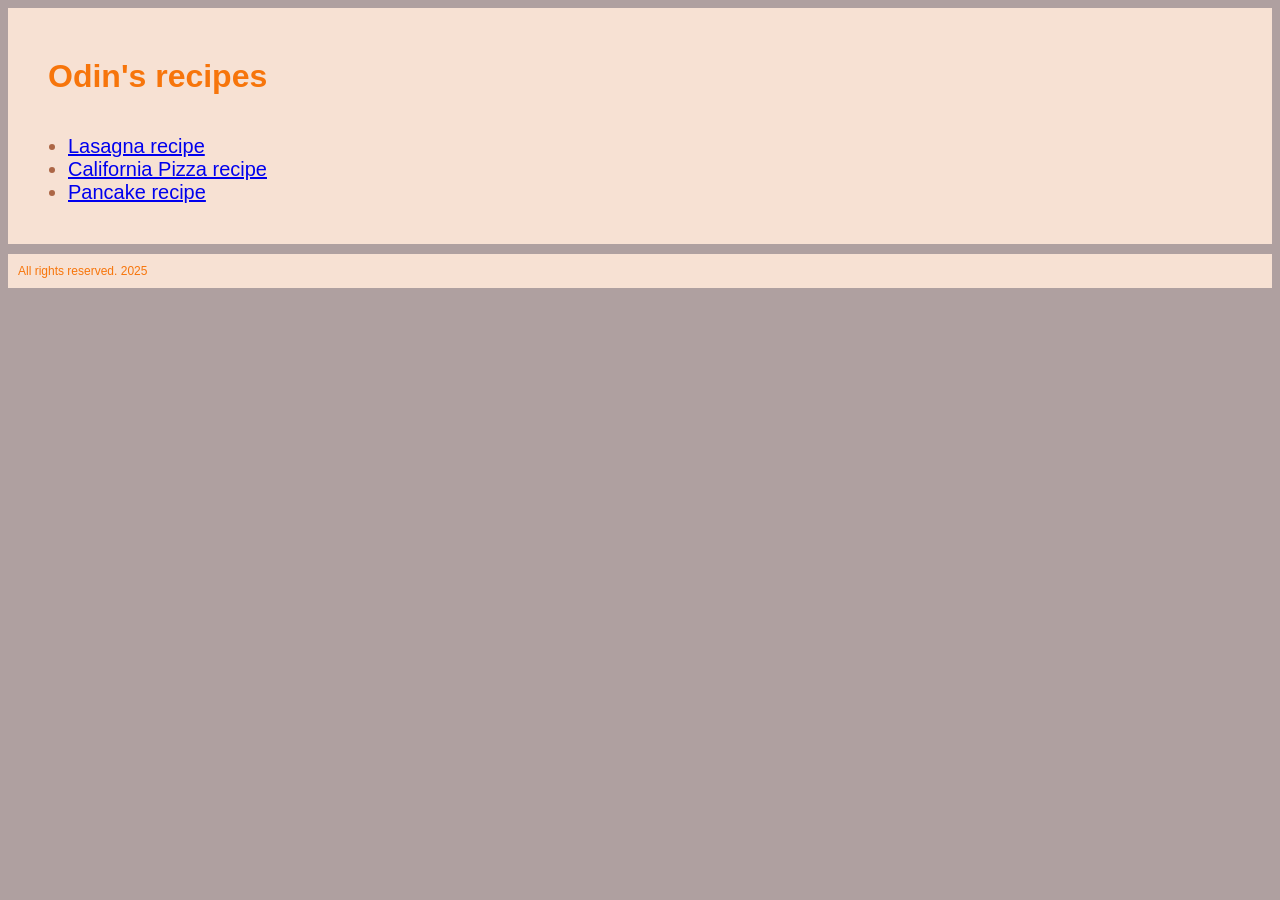
<file: index.html>
<!DOCTYPE html>
<html lang="en">
<head>
    <meta charset="UTF-8">
    <meta name="viewport" content="width=device-width, initial-scale=1.0">
    <title>Odin's recipes</title>
    <link rel="stylesheet" href="style.css">
</head>
<body>
    <div class="area">
        <h1 class="title">Odin's recipes</h1>
        <ul class="recipe">
            <li><a href="recipes/lasagna.html">Lasagna recipe</a></li>
            <li><a href="recipes/California Pizza.html">California Pizza recipe</a></li>
            <li><a href="recipes/Pancake.html">Pancake recipe</a></li>
        </ul>
       
    </div>
    <div class="bott">
        All rights reserved. 2025 
    </div>
</body>
</html>
</file>
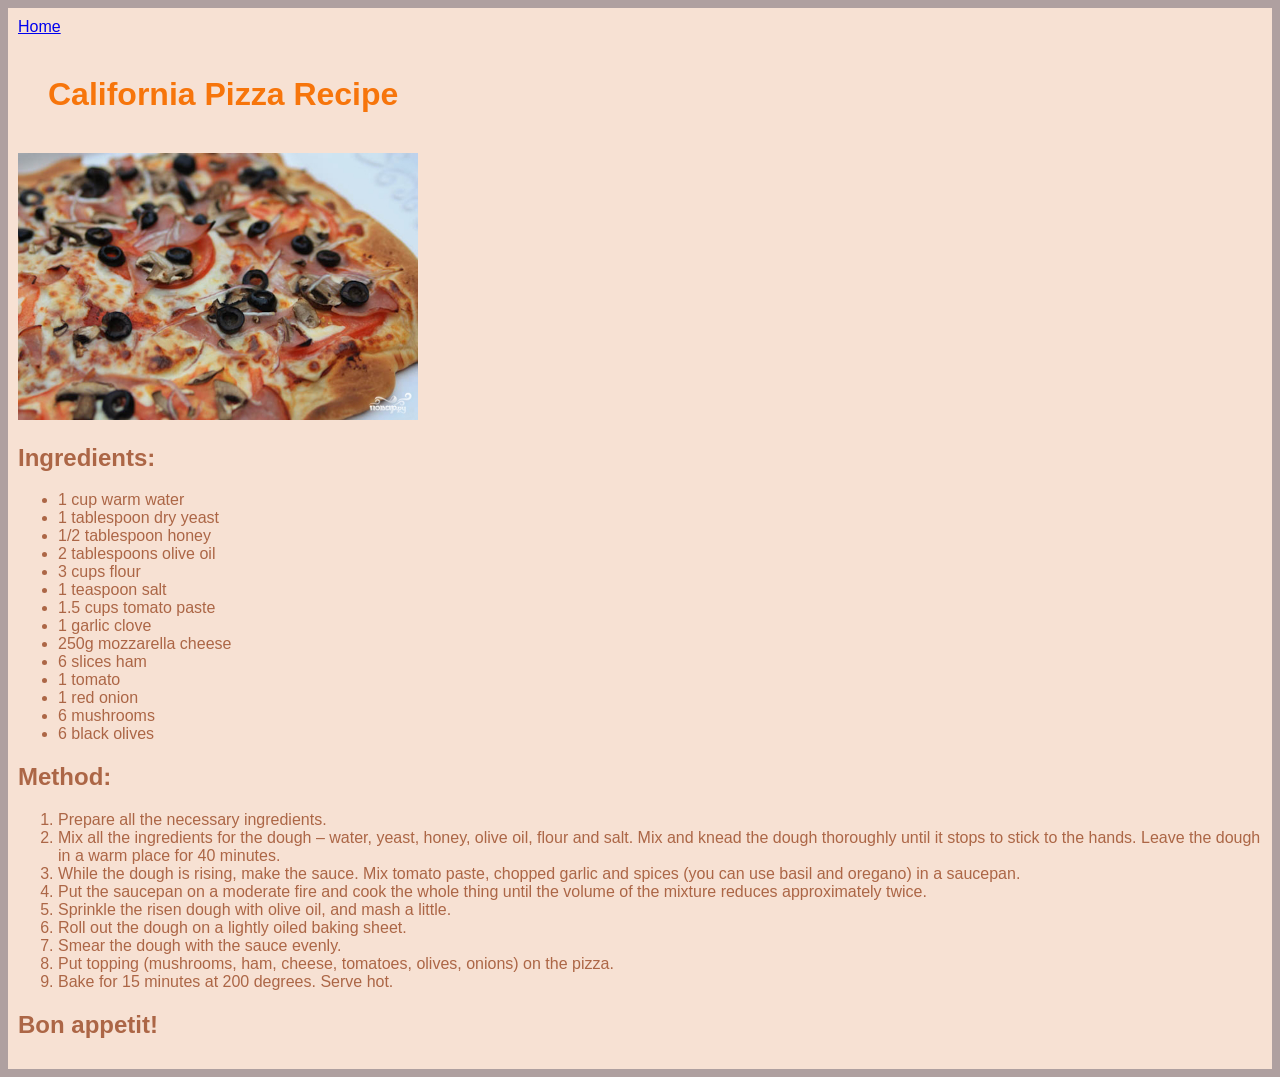
<file: recipes/California Pizza.html>
<!DOCTYPE html>
<html lang="en">
<head>
    <meta charset="UTF-8">
    <meta name="viewport" content="width=device-width, initial-scale=1.0">
    <title>California Pizza</title>
    <link rel="stylesheet" href="../style.css">
</head>
<body>
    <div class="area">

        <a href="../index.html">Home</a>
     <p></p>
      <h1 class="title">California Pizza Recipe</h1>
     <p></p>
      <img src="../images/picca.jpg" alt="Lasagna" width="400" />
      <p></p>
      <h2>Ingredients:</h2>
     <ul>
        <li>1 cup warm water</li>
        <li>1 tablespoon dry yeast</li>
        <li>1/2 tablespoon honey</li>
        <li>2 tablespoons olive oil</li>
        <li>3 cups flour</li>
        <li>1 teaspoon salt</li>
        <li>1.5 cups tomato paste</li>
        <li>1 garlic clove</li>
        <li>250g mozzarella cheese</li>
        <li>6 slices ham</li>
        <li>1 tomato</li>
        <li>1 red onion</li>
        <li>6 mushrooms</li>
        <li>6 black olives</li>
        
    </ul>
    <h2>Method:</h2>
    <ol>
        <li>Prepare all the necessary ingredients.</li>
        <li>Mix all the ingredients for the dough – water, yeast, honey, olive oil, flour and salt. Mix and knead the dough thoroughly until it stops to stick to the hands. Leave the dough in a warm place for 40 minutes.</li>
        <li>While the dough is rising, make the sauce. Mix tomato paste, chopped garlic and spices (you can use basil and oregano) in a saucepan.</li>
        <li>Put the saucepan on a moderate fire and cook the whole thing until the volume of the mixture reduces approximately twice.</li>
        <li>Sprinkle the risen dough with olive oil, and mash a little.</li> 
        <li>Roll out the dough on a lightly oiled baking sheet.</li>
        <li>Smear the dough with the sauce evenly.</li>
        <li>Put topping (mushrooms, ham, cheese, tomatoes, olives, onions) on the pizza.</li>
        <li>Bake for 15 minutes at 200 degrees. Serve hot.</li>
    </ol>
    <p></p>
    <h2>Bon appetit!</h2>
    </div>
</body>
</html>
</file>
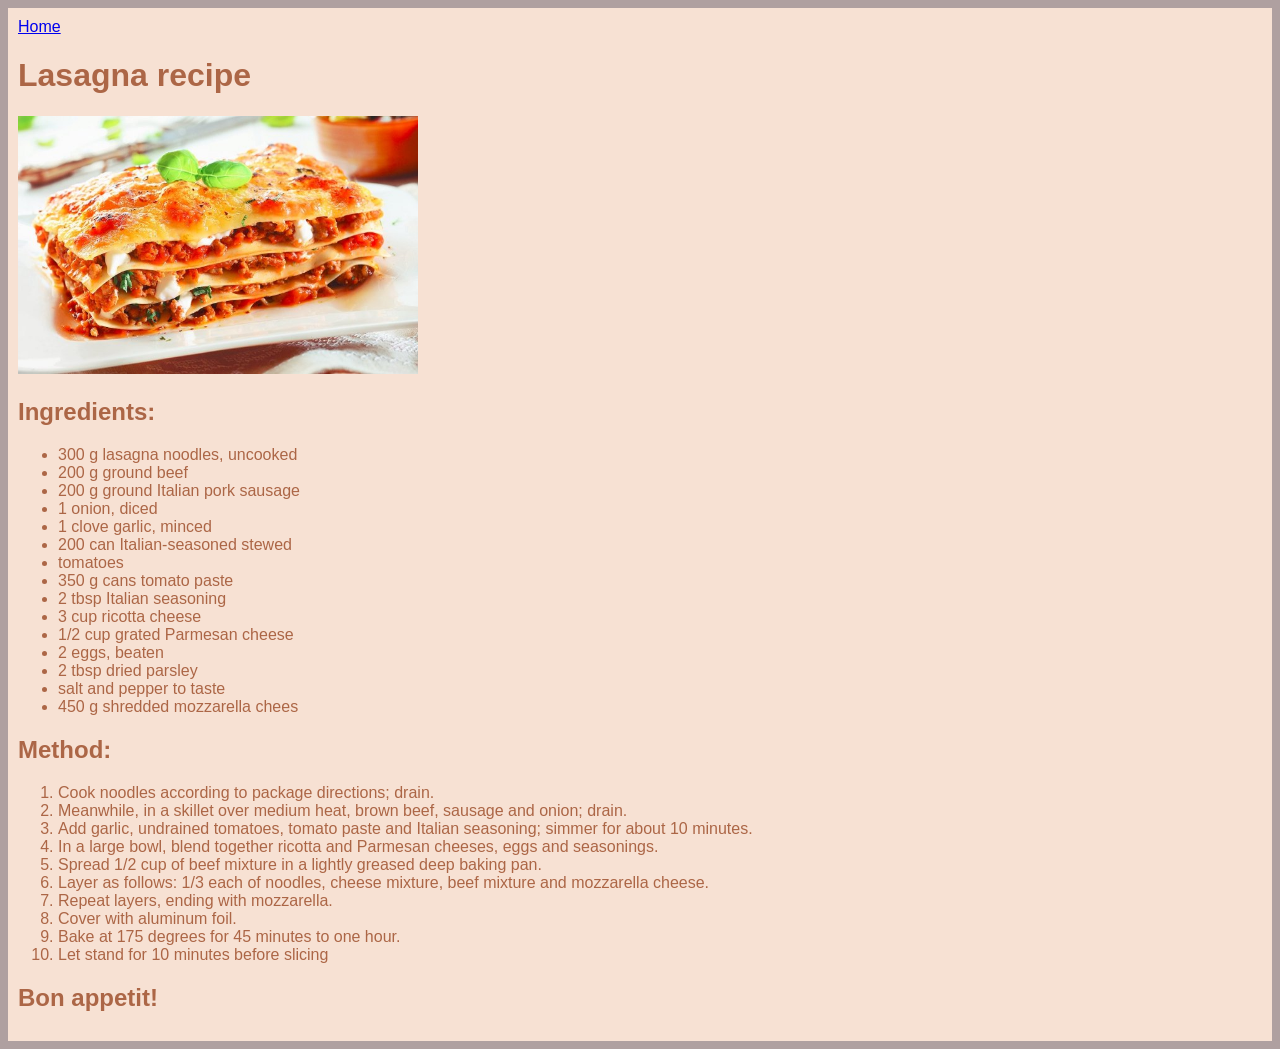
<file: recipes/lasagna.html>
<!DOCTYPE html>
<html lang="en">
<head>
    <meta charset="UTF-8">
    <meta name="viewport" content="width=device-width, initial-scale=1.0">
    <title>Lasagna</title>
    <link rel="stylesheet" href="../style.css">
</head>
<body>
    <div class="area">
    <a href="../index.html">Home</a>
    <p></p>
    <h1>Lasagna recipe</h1>
    <p></p>
    <img src="../images/Lasagna.jpg" alt="Lasagna" width="400" />
    <p></p>
    <h2>Ingredients:</h2>
    <ul>
        <li>300 g lasagna noodles, uncooked</li>
        <li>200 g ground beef</li>
        <li>200 g ground Italian pork sausage</li>
        <li>1 onion, diced</li>
        <li>1 clove garlic, minced</li>
        <li>200 can Italian-seasoned stewed</li>
        <li>tomatoes</li>
        <li>350 g cans tomato paste</li>
        <li>2 tbsp Italian seasoning</li>
        <li>3 cup ricotta cheese</li>
        <li>1/2 cup grated Parmesan cheese</li>
        <li>2 eggs, beaten</li>
        <li>2 tbsp dried parsley</li>
        <li>salt and pepper to taste</li>
        <li>450 g shredded mozzarella chees</li>
    </ul>
    <h2>Method:</h2>
    <ol>
        <li>Cook noodles according to package directions; drain.</li>
        <li> Meanwhile, in a skillet over medium heat, brown beef, sausage and onion; drain.</li>
        <li>Add garlic, undrained tomatoes, tomato paste and Italian seasoning; simmer for about 10 minutes.</li>
        <li>In a large bowl, blend together ricotta and Parmesan cheeses, eggs and seasonings.</li>
        <li>Spread 1/2 cup of beef mixture in a lightly greased deep baking pan.</li> 
        <li>Layer as follows: 1/3 each of noodles, cheese mixture, beef mixture and mozzarella cheese.</li>
        <li>Repeat layers, ending with mozzarella.</li>
        <li>Cover with aluminum foil.</li>
        <li>Bake at 175 degrees for 45 minutes to one hour.</li>
        <li>Let stand for 10 minutes before slicing</li>
    </ol>
    <p></p>
    <h2>Bon appetit!</h2>
    </div>
</body>
</html>
</file>
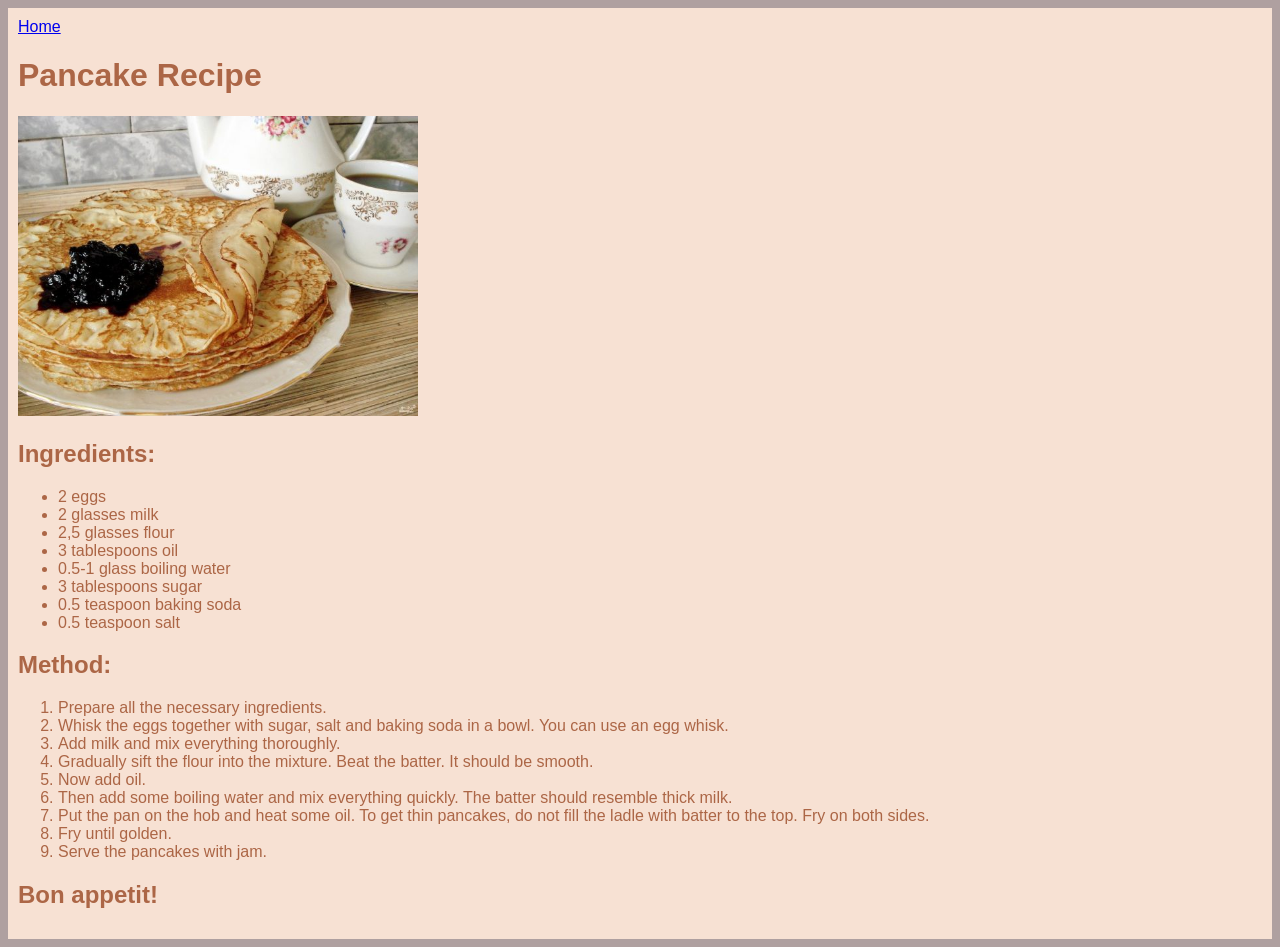
<file: recipes/Pancake.html>
<!DOCTYPE html>
<html lang="en">
<head>
    <meta charset="UTF-8">
    <meta name="viewport" content="width=device-width, initial-scale=1.0">
    <title>Pancake</title>
    <link rel="stylesheet" href="../style.css">
</head>
<body>
    <div class="area">
    <a href="../index.html">Home</a>
    <p></p>
    <h1>Pancake Recipe</h1>
    <p></p>
    <img src="../images/Pancake.jpg" alt="Lasagna" width="400" />
    <p></p>
    <h2>Ingredients:</h2>
    <ul>
        <li>2 eggs</li>
        <li>2 glasses milk</li>
        <li>2,5 glasses flour</li>
        <li>3 tablespoons oil</li>
        <li>0.5-1 glass boiling water</li>
        <li>3 tablespoons sugar</li>
        <li>0.5 teaspoon baking soda</li>
        <li>0.5 teaspoon salt</li>
        
    </ul>
    <h2>Method:</h2>
    <ol>
        <li>Prepare all the necessary ingredients.</li>
        <li>Whisk the eggs together with sugar, salt and baking soda in a bowl. You can use an egg whisk. </li>
        <li>Add milk and mix everything thoroughly.</li>
        <li>Gradually sift the flour into the mixture. Beat the batter. It should be smooth.</li>
        <li>Now add oil.</li> 
        <li>Then add some boiling water and mix everything quickly. The batter should resemble thick milk.</li>
        <li>Put the pan on the hob and heat some oil. To get thin pancakes, do not fill the ladle with batter to the top. Fry on both sides.</li>
        <li>Fry until golden.</li>
        <li>Serve the pancakes with jam.</li>
       
    </ol>
    <p></p>
    <h2>Bon appetit!</h2>
    </div>
</body>
</html>
</file>
<file: style.css>
body {
  background: #afa0a0;
  font-family: sans-serif;
  color: #ac6646;
}

.area {
    background-color: #f7e1d3;
    padding: 10px;
}

.title {
    color: rgb(247, 117, 11);
    font-size: 32px;
    padding: 20px 10px;
    margin: 20px;
}

.recipe {
    margin: 10px;
    font-size: 20px;
    padding-bottom: 20px;
}

.bott {
    background-color: #f7e1d3;
    color: rgb(247, 117, 11);
    font-size: 12px;
    padding: 10px;
    margin-top: 10px;
    
}
</file>
